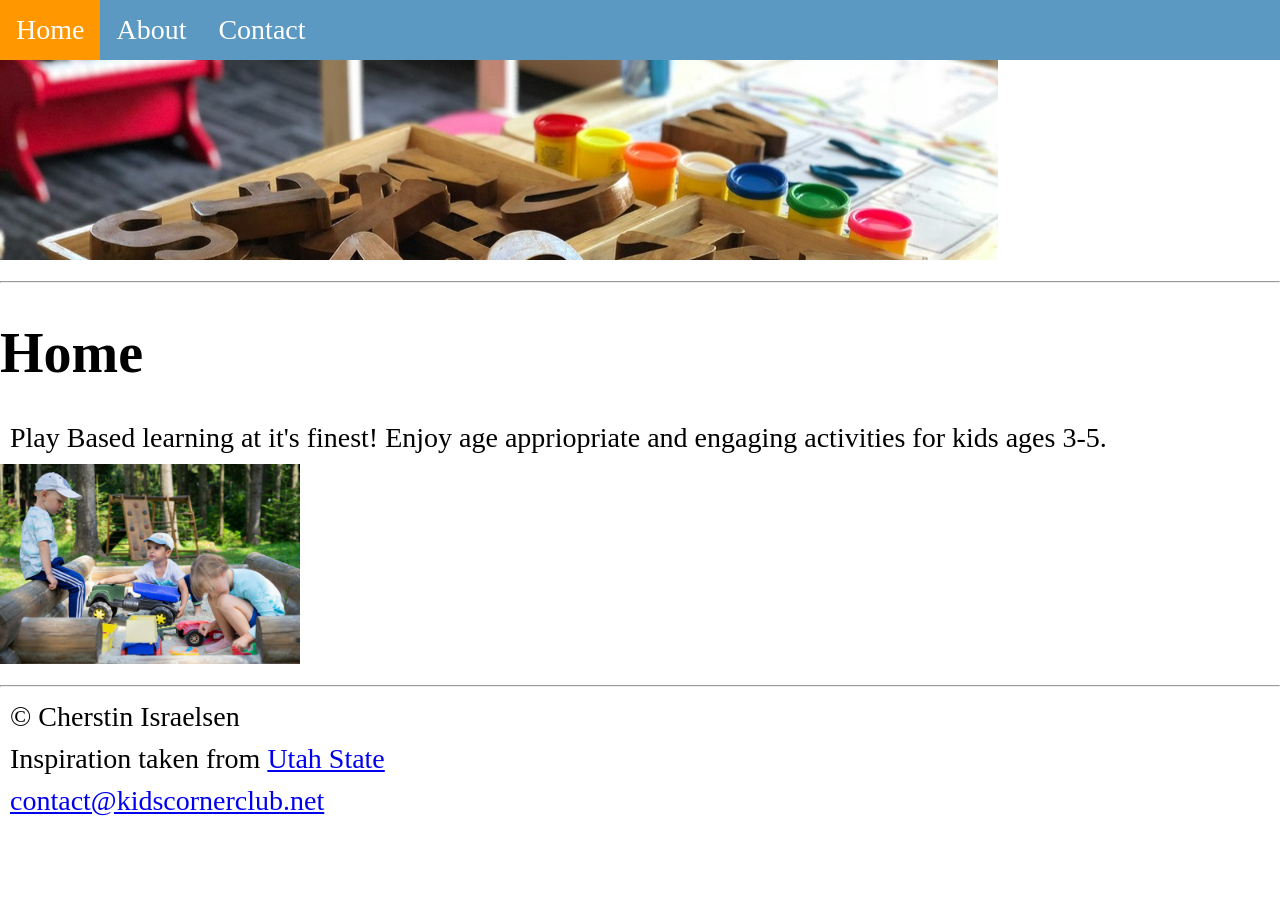
<file: index.html>
<!DOCTYPE html>
<html>
<head>
    <meta charset="UTF-8">
    <meta name="viewport" content="width=device-width, initial-scale=1.0">
    <meta name="description" content="Welcome to Corner Kid's Club! We offer the finest play-based learning and engaging, age-appropriate activities for children ages 3 to 5.">
    <meta name="keywords" content="preschool, play-based learning, childcare, early childhood education, kids activities">
    <meta name="author" content="Cherstin Israelsen">
<link rel="stylesheet" href="css/mystyle.css">
<title>Corner Kid's Club: Home</title>
</head>
<body>

    <ul>
      <li><a class="active" href="index.html">Home</a></li>
      <li><a href="about.html">About</a></li>
      <li><a href="contact.html">Contact</a></li>
    </ul>
<img src="images/letters.jpg" alt="Banner image">
    
  <hr>
  
<h1>Home</h1>
<p>Play Based learning at it's finest! Enjoy age appriopriate and engaging activities for kids ages 3-5.</p>
    <img src="images/outside.jpg" alt="Playing Outside" width="300">
  
  <hr>

<p>&copy; Cherstin Israelsen  </p>
   <p> Inspiration taken from <a href="http://usu.edu">Utah State</a></p>
    <p><a href="mailto:contact@kidscornerclub.net">contact@kidscornerclub.net</a></p>
</body>
</html>
</file>
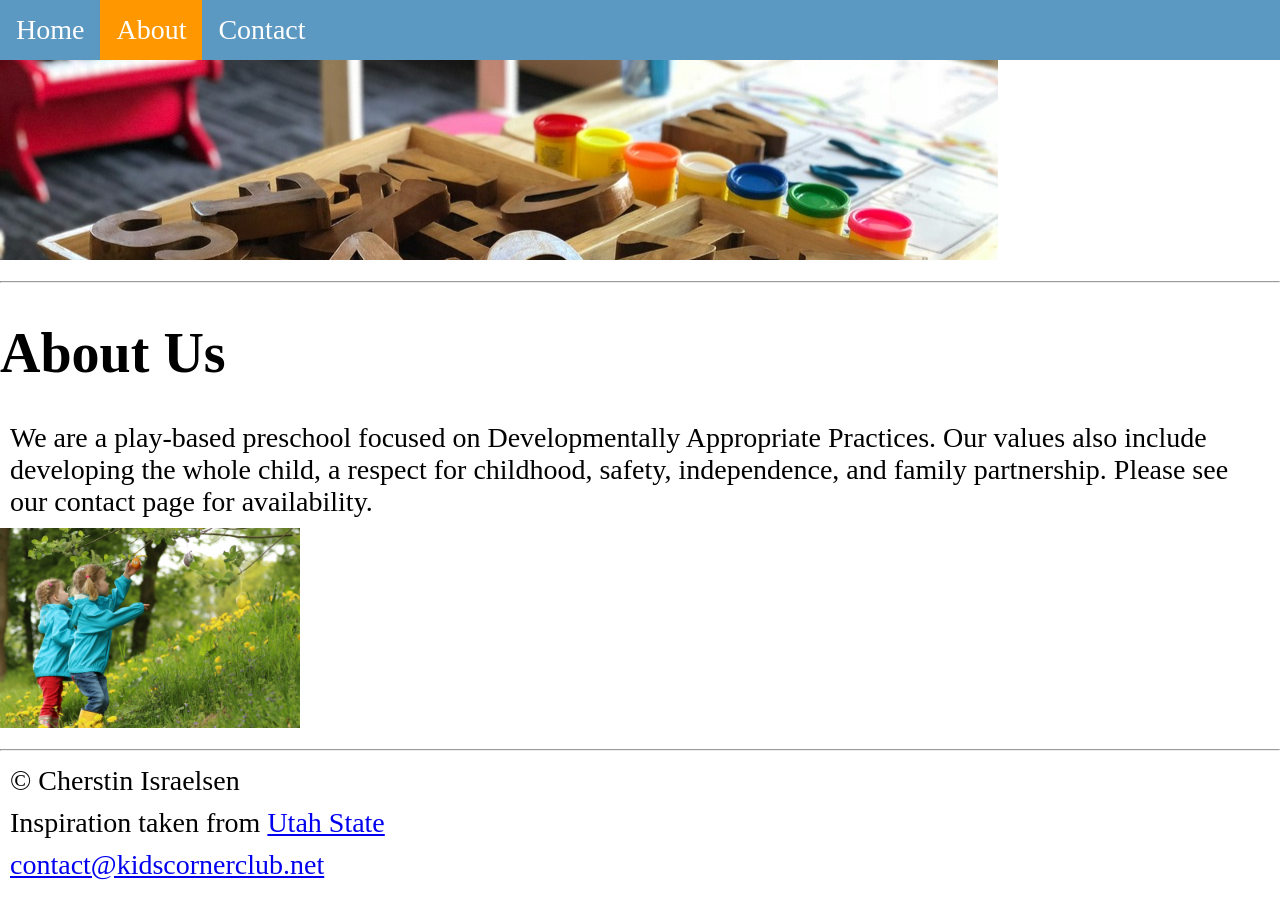
<file: about.html>
<!DOCTYPE html>
<html>
<head>
    <meta charset="UTF-8">
    <meta name="viewport" content="width=device-width, initial-scale=1.0">
    <meta name="description" content="Learn about Corner Kid's Club. We are a play-based preschool dedicated to developmentally appropriate practices and whole child development.">
    <meta name="keywords" content="about Corner Kid's Club, developmentally appropriate practices, whole child development, preschool values">
    <meta name="author" content="Cherstin Israelsen">
<link rel="stylesheet" href="css/mystyle.css">
<title>Corner Kid's Club: About</title>
</head>
<body>

    <ul>
      <li><a href="index.html">Home</a></li>
      <li><a class="active" href="about.html">About</a></li>
      <li><a href="contact.html">Contact</a></li>
    </ul>

<img src="images/letters.jpg" alt="Banner image">
  <hr>
  
<h1>About Us</h1>
<p>We are a play-based preschool focused on Developmentally Appropriate Practices. Our values also include developing the whole child, a respect for childhood, safety, independence, and family partnership. Please see our contact page for availability.</p>

    <img src="images/tree.jpg" alt="Outside DAP Activity" width="300">
  <hr>

<p>&copy; Cherstin Israelsen  </p>
   <p> Inspiration taken from <a href="http://usu.edu">Utah State</a></p>
    <p><a href="mailto:contact@kidscornerclub.net">contact@kidscornerclub.net</a></p>
</body>
</html>
</file>
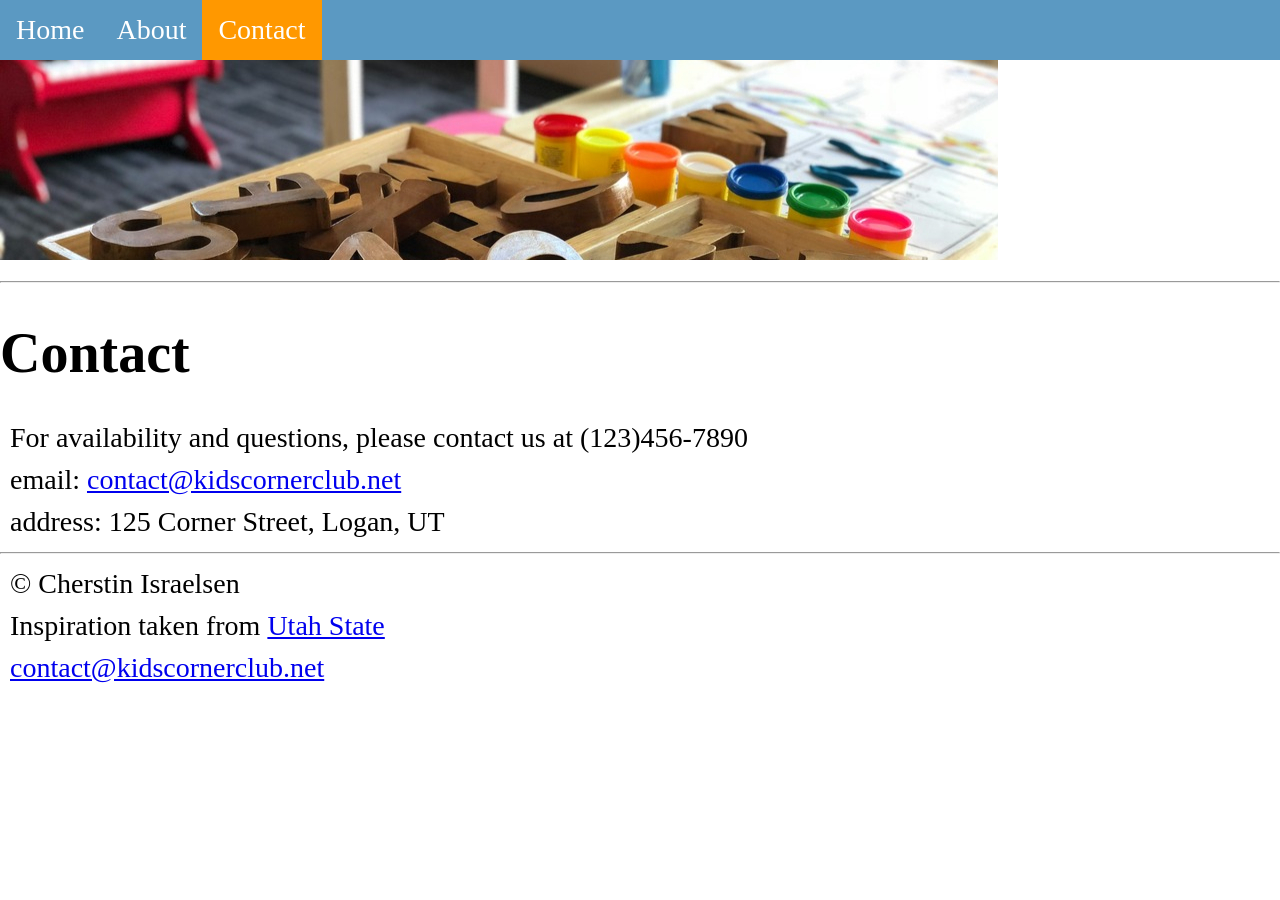
<file: contact.html>
<!DOCTYPE html>
<html>
<head>
    <meta charset="UTF-8">
    <meta name="viewport" content="width=device-width, initial-scale=1.0">
    <meta name="description" content="Contact Corner Kid's Club in Logan, UT for enrollment availability, address details, and questions about our preschool programs.">
    <meta name="keywords" content="contact Corner Kid's Club, preschool availability, Logan UT childcare, preschool phone number">
    <meta name="author" content="Cherstin Israelsen">
<link rel="stylesheet" href="css/mystyle.css">
<title>Corner Kid's Club: Contact</title>
</head>
<body>

    <ul>
      <li><a href="index.html">Home</a></li>
      <li><a href="about.html">About</a></li>
      <li><a class="active" href="contact.html">Contact</a></li>
    </ul>
<img src="images/letters.jpg" alt="Banner image">
    
  <hr>
  
<h1>Contact</h1>
<p>For availability and questions, please contact us at (123)456-7890</p>
    <p>email: <a href="mailto:contact@kidscornerclub.net">contact@kidscornerclub.net</a></p>
    <p>address: 125 Corner Street, Logan, UT</p>
  
  <hr>

<p>&copy; Cherstin Israelsen  </p>
   <p> Inspiration taken from <a href="http://usu.edu">Utah State</a></p>
    <p><a href="mailto:contact@kidscornerclub.net">contact@kidscornerclub.net</a></p>
</body>
</html>
</file>
<file: css/mystyle.css>
body {

  margin: 0;

  padding: 0;

  font-size: 28px;

}



h2, p {

  margin: 10px;

}



ul {

  list-style-type: none;

  margin: 0;

  padding: 0;

  overflow: hidden;

  background-color: #5B99C2;

  position: sticky;

  top: 0;

}



ul li {

  float: left;

}



ul li a {

  display: block;

  color: white;

  text-align: center;

  padding: 14px 16px;

  text-decoration: none;

}



ul li a:hover {

  background-color: #347AAB;

}



ul li a.active {

  background-color: #FF9800;

}
</file>
